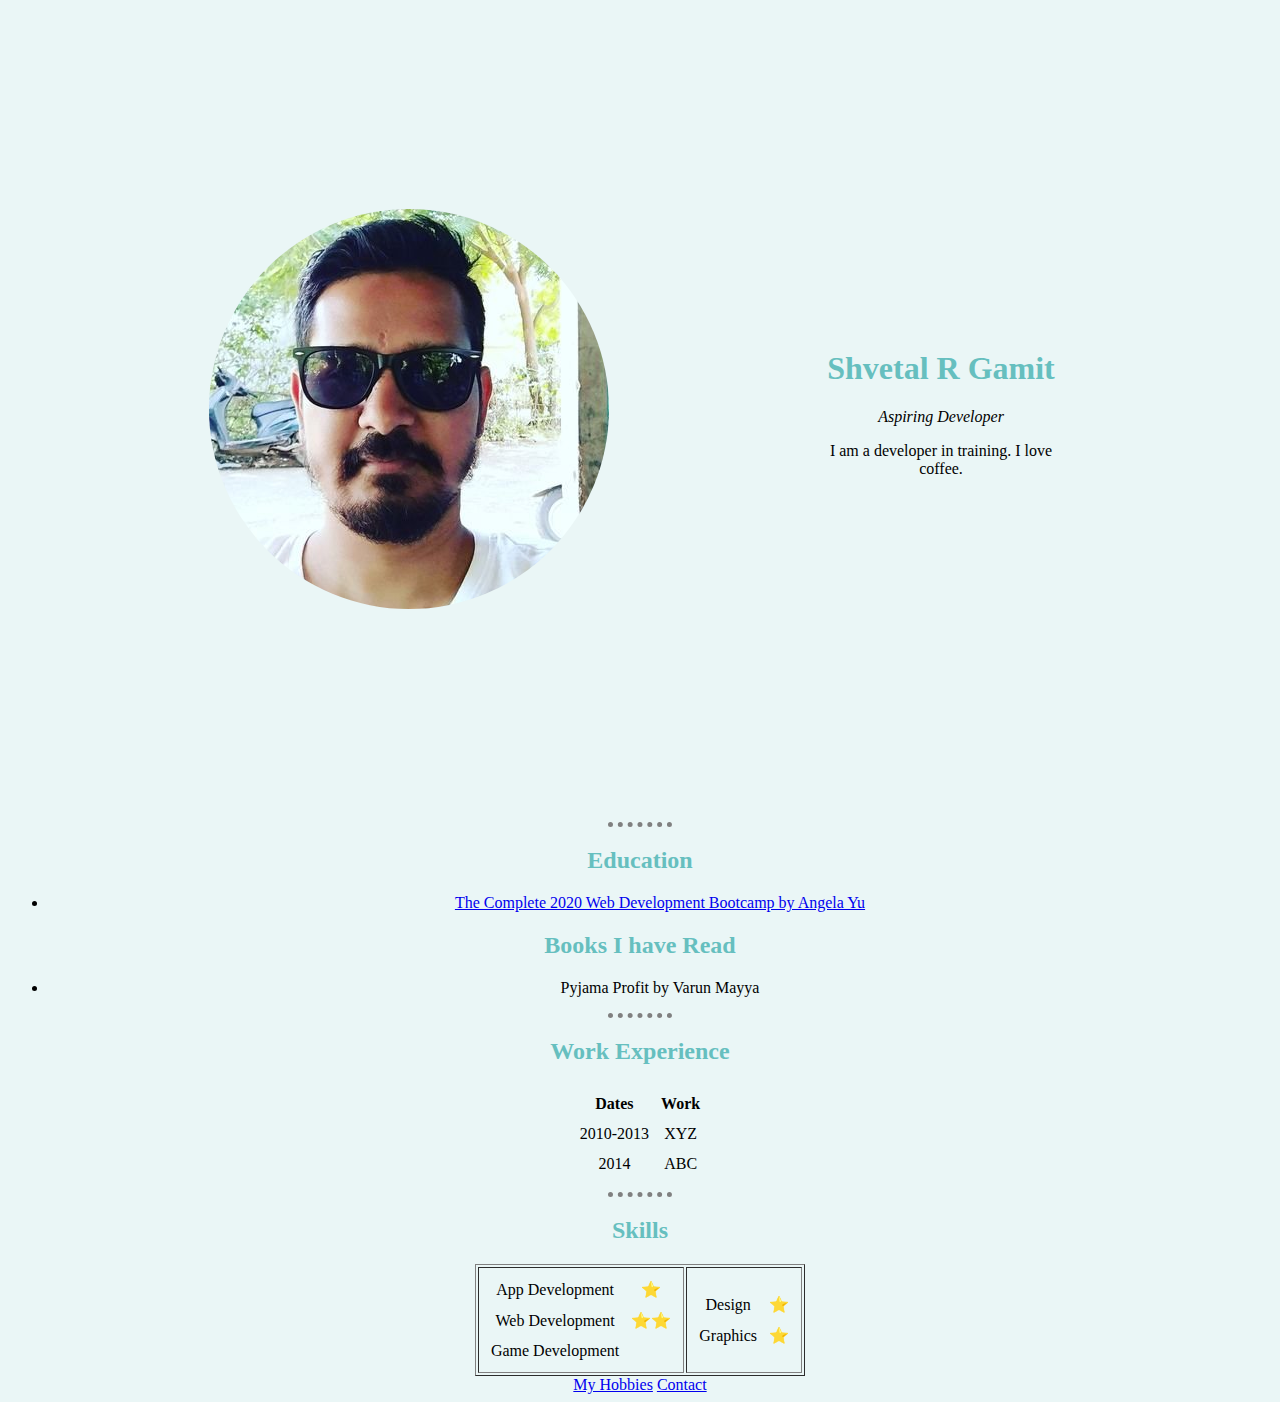
<file: index.html>
<!DOCTYPE html>
<html lang="en">

<head>
    <meta charset="UTF-8">
    <meta name="viewport" content="width=device-width, initial-scale=1.0">
    <title>Shvetal's Personal Site </title>
    <link rel="stylesheet" href="css/styles.css">
</head>

<body>
    <table cellspacing="200">
        <tr>
            <td><img src="images/me_400x400.jpg" alt="my profile pic"></td>
            <td>
                <h1>Shvetal R Gamit</h1>
                <p><em>Aspiring Developer</em></p>
                <p>I am a developer in training. I love coffee.</p>
            </td>
        </tr>
    </table>
    <hr>
    <h2>Education</h2>
    <ul>
        <li><a href="https://www.udemy.com/course/the-complete-web-development-bootcamp">The Complete 2020 Web
                Development Bootcamp by Angela Yu</a></li>
    </ul>
    <h2>Books I have Read</h2>
    <ul>
        <li>Pyjama Profit by Varun Mayya</li>
    </ul>
    <hr>
    <h2>Work Experience</h2>
    <table cellspacing="10">
        <thead>
            <tr>
                <th>Dates</th>
                <th>Work</th>
            </tr>
        </thead>
        <tbody>
            <tr>
                <td>2010-2013</td>
                <td>XYZ</td>
            </tr>
            <tr>
                <td>2014</td>
                <td>ABC</td>
            </tr>
        </tbody>
    </table>
    <hr>
    <h2>Skills</h2>
    <table border="1">
        <tr>
            <td>
                <table cellspacing="10">
                    <tr>
                        <td>App Development</td>
                        <td>⭐</td>
                    </tr>
                    <tr>
                        <td>Web Development</td>
                        <td>⭐⭐</td>
                    </tr>
                    <tr>
                        <td>Game Development</td>
                        <td></td>
                </table>
            </td>
            <td>
                <table cellspacing="10">
                    <tr>
                        <td>Design</td>
                        <td>⭐</td>
                    </tr>
                    <tr>
                        <td>Graphics</td>
                        <td>⭐</td>
                    </tr>
                </table>
            </td>
        </tr>
    </table>
    <a href="hobbies.html">My Hobbies</a>
    <a href="contact.html">Contact</a>
</body>

</html>
</file>
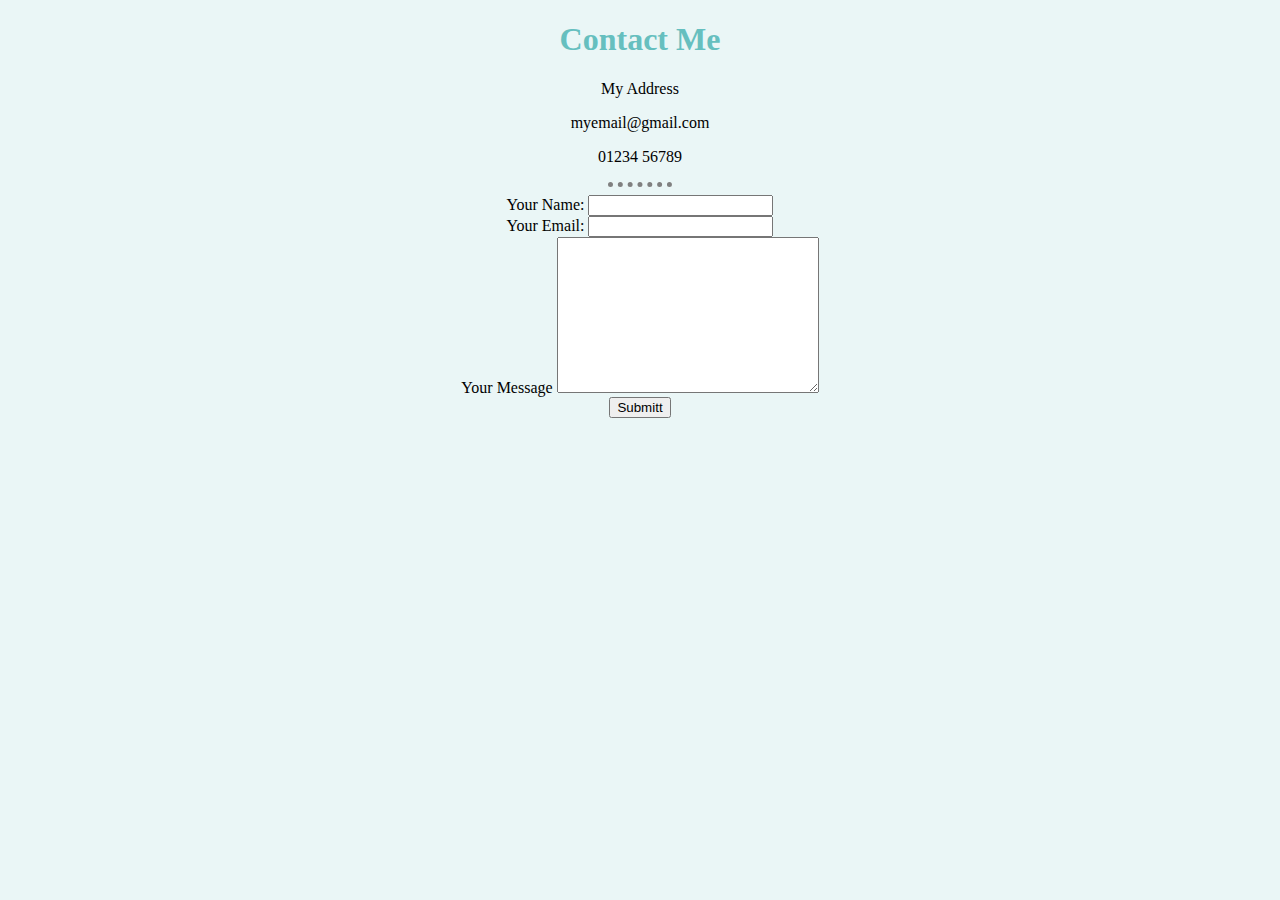
<file: contact.html>
<!DOCTYPE html>
<html lang="en">

<head>
    <meta charset="UTF-8">
    <meta name="viewport" content="width=device-width, initial-scale=1.0">
    <title>Contact</title>
    <link rel="stylesheet" href="css/styles.css">
</head>

<body>
    <h1>Contact Me</h1>
    <p>My Address</p>
    <p>myemail@gmail.com</p>
    <p>01234 56789</p>
    <hr>
    <form action="mailto:shvetalgamit@gmail.com" method="post" enctype="text/plain">
        <label for="">Your Name:</label>
        <input type="text" name="yourName">
        <br>
        <label for="">Your Email:</label>
        <input type="email" name="yourEmail" id="">
        <br>
        <label for="">Your Message</label>
        <textarea name="yourMessage" id="" cols="30" rows="10"></textarea>
        <br>
        <input type="submit" value="Submitt">
    </form>
</body>

</html>
</file>
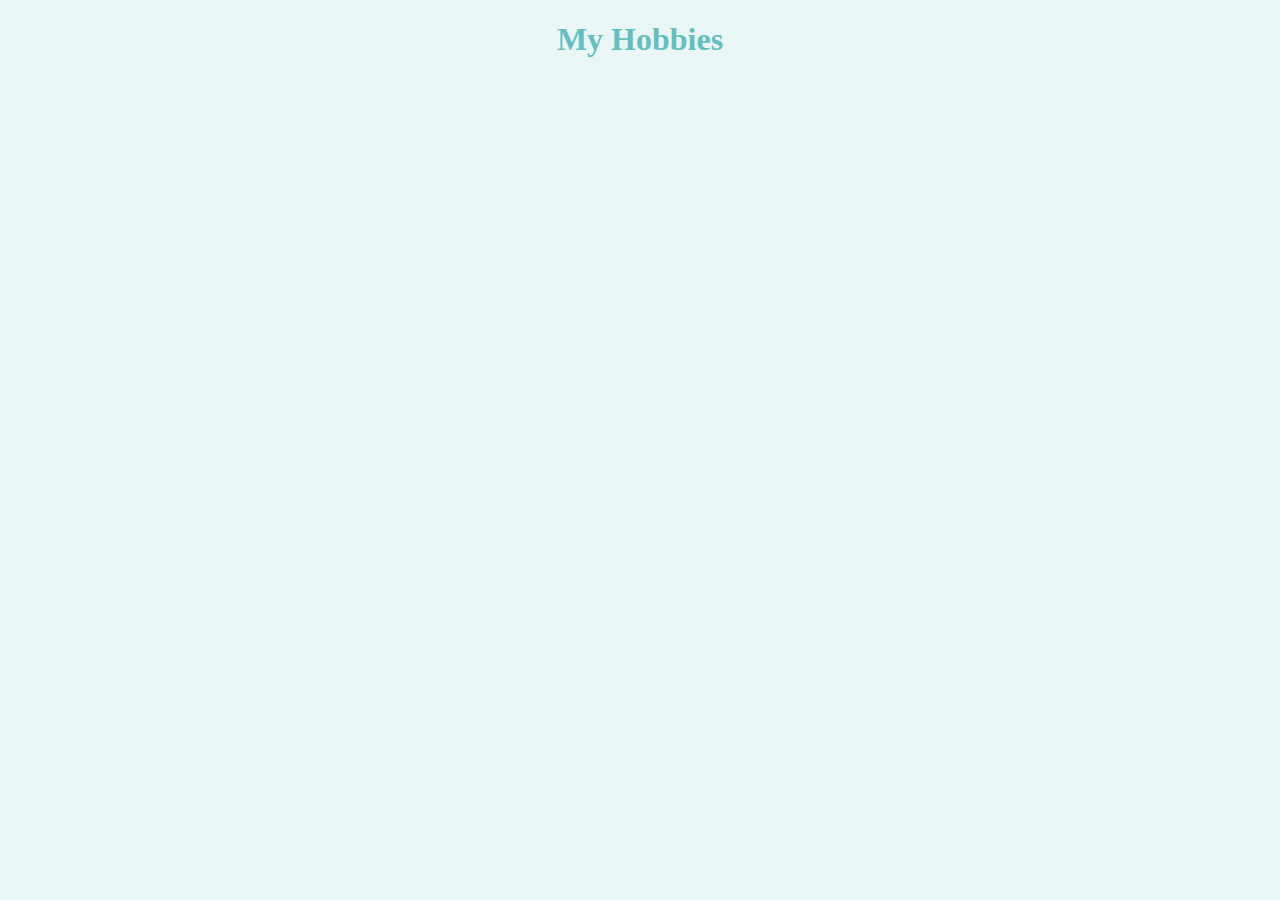
<file: hobbies.html>
<!DOCTYPE html>
<html lang="en">
<head>
    <meta charset="UTF-8">
    <meta name="viewport" content="width=device-width, initial-scale=1.0">
    <title>Hobbies</title>
    <link rel="stylesheet" href="css/styles.css">
</head>
<body>
    <h1>My Hobbies</h1>
    
</body>
</html>
</file>
<file: css/styles.css>
body {
  background-color: #EAF6F6;
  text-align: center;
}
hr {
  border-style: none;
  border-top-style: dotted;
  border-color: grey;
  border-width: 5px;
  width: 5%;
}
img {
  border-radius: 100%;
}
h1 {
  color: #66BFBF;
}
h3 {
  color: #66BFBF;
}
h2 {
  color: #66BFBF;
}
table{
  margin: auto;
}
</file>
